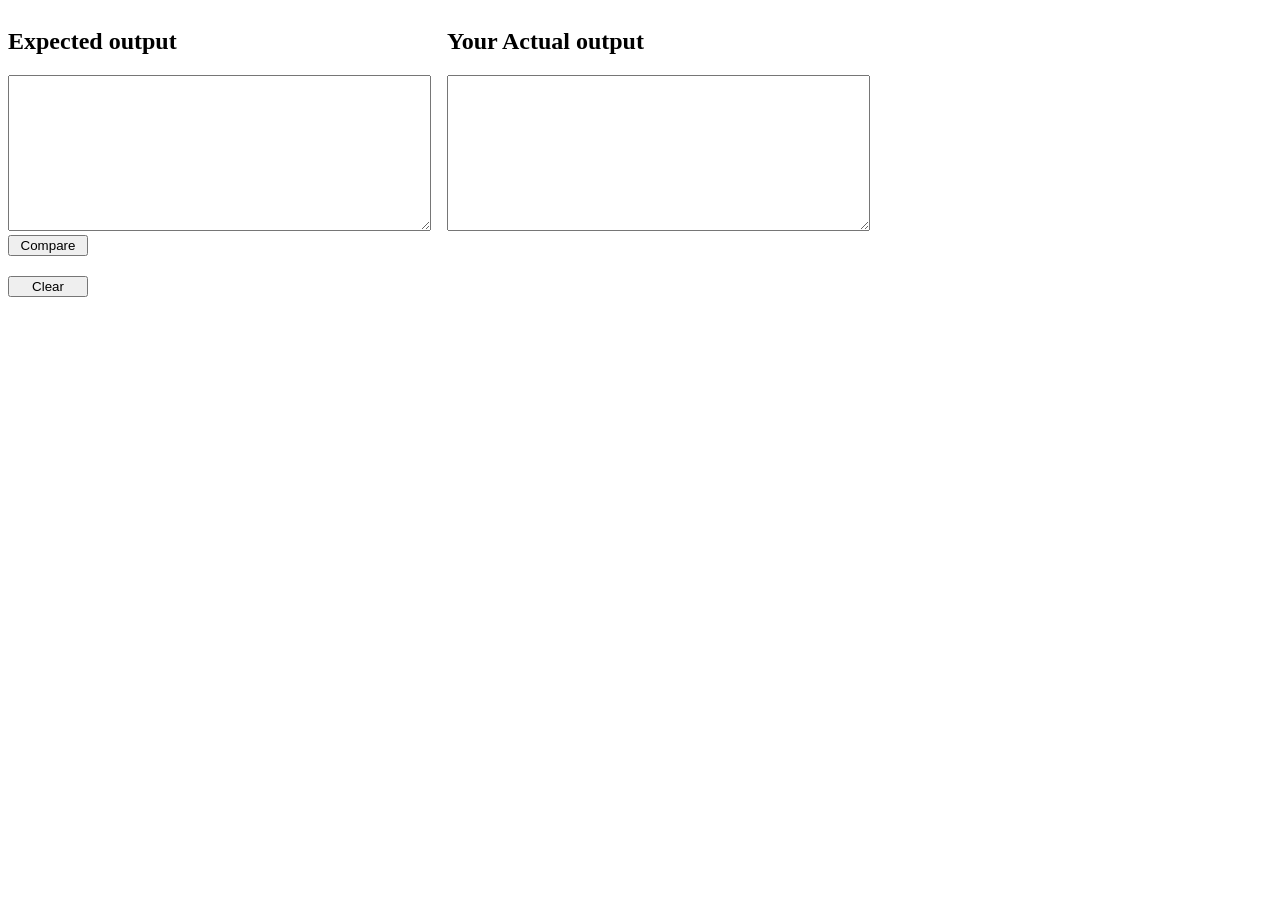
<file: index.html>
<!DOCTYPE html>
<html lang="en">
<head>
    <meta charset="UTF-8">
    <meta name="viewport" content="width=device-width, initial-scale=1.0">
    <title>Document</title>
    <link rel="stylesheet" href="style.css">
</head>
<body>
    <div class="column"> 
     <h2>Expected output</h2> 
       <textarea id="expected" rows="10" cols="50"></textarea> 
    </div> 
    <div class="column"> 
     <h2>Your Actual output</h2> 
     <textarea id="actual" rows="10" cols="50"></textarea> 
    </div> 
    <div id="compare-area"> 
       <button id="compare-btn">Compare</button> 
       <button id="clear-btn">Clear</button> 
    </div> 
<ul id="result"></ul>

<script src="java.js"></script>
</body>
</html>
</file>
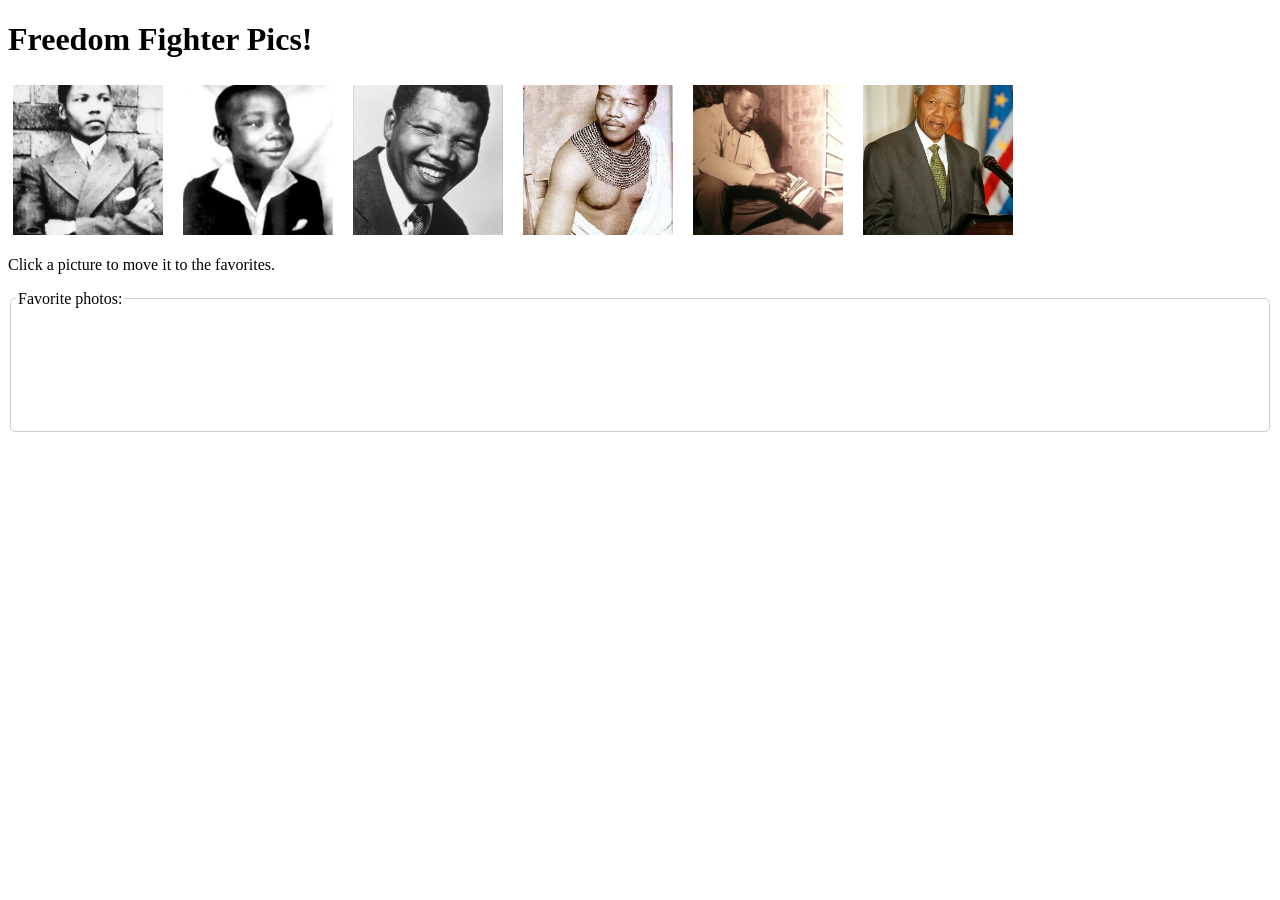
<file: freedom_fighter.html>
<!DOCTYPE html>
<html lang="en">
<head>
    <meta charset="UTF-8">
    <meta name="viewport" content="width=device-width, initial-scale=1.0">
    <title>Document</title>
</head>
<body>
    
<h1>
  <!--<img class="mandela" src="mandela_head.jpg" alt="Mandela" />--> Freedom Fighter Pics!
</h1>
<div id="pics">
  <img class="mandela" src="mandel1.jpg" alt="Mandela" />
  <img class="mandela" src="mandela2.jpg" alt="Mandela" />
  <img class="mandela" src="mandela3.jpg" alt="Mandela" />
  <img class="mandela" src="mandela4.jpg" alt="Mandela" />
  <img class="mandela" src="mandela5.jpg" alt="Mandela" />
  <img class="mandela" src="mandela6.jpg" alt="Mandela" />
  
</div>
<p>Click a picture to move it to the favorites. </p>
<fieldset id="favorites" class="mandela">
  <legend>Favorite photos:</legend>
</fieldset>
<ul id="actions"></ul>
<script src="freedom_fighter.js"></script>
</body>
</html>
</file>
<file: style.css>
.column{
    float: left; 
    margin-right: 1em;  
} 
#comparearea { 
    clear: left; } 
#differences li { 
    font-family: monospace;  
    white-space: pre;  
} 
.nochange { 
    background-color: #ccffcc; } 
.change { 
    background-color: #e5b7b7; 
    font-weight: bold;
}
#result {
    display: block;
    width: 100%;
    margin-top: 20px;
    clear: both;
}
button{
    display: block;
    width: 80px;
    margin-top: 20px;
    clear: both;
    gap: 3px;
}
</file>
